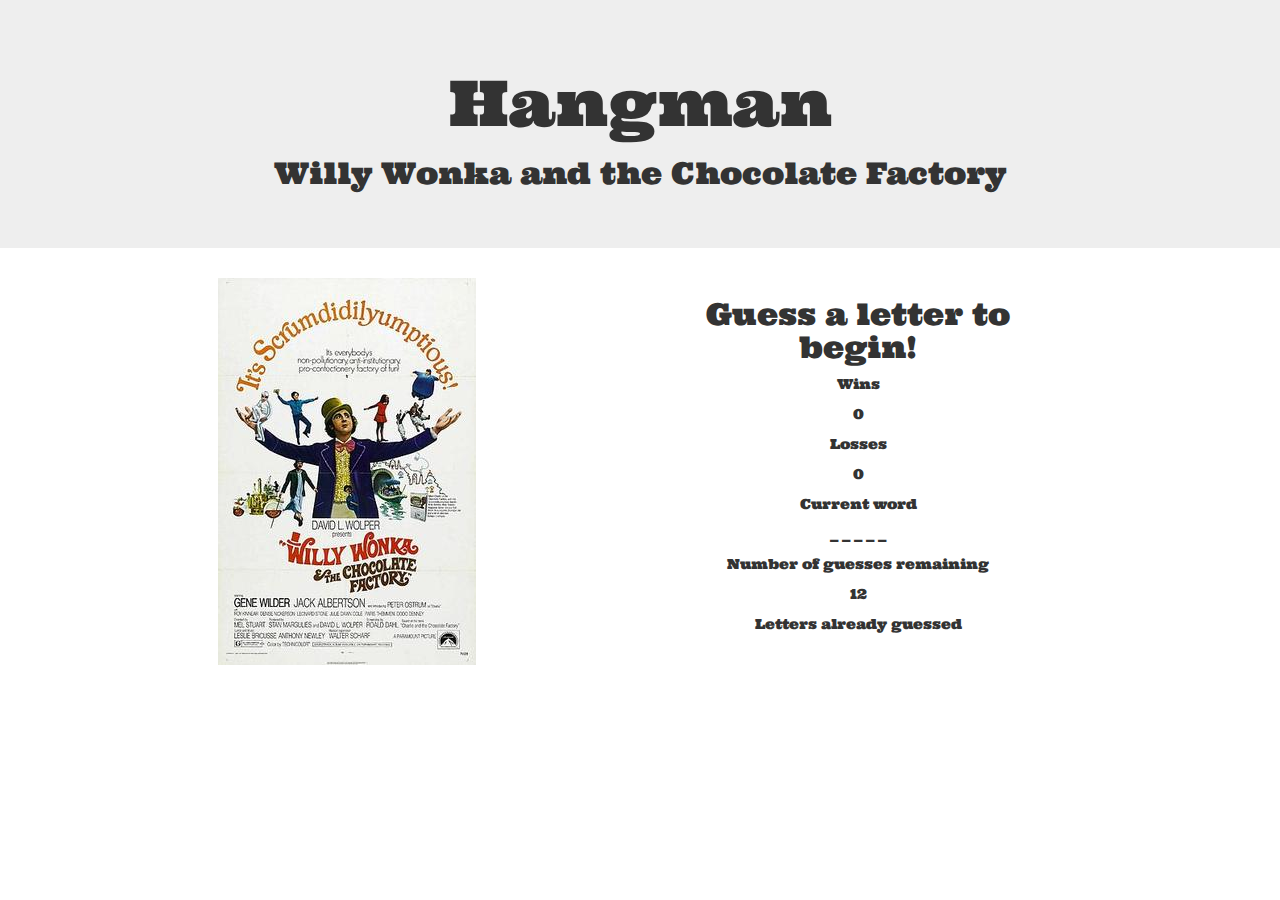
<file: index.html>
<!DOCTYPE html>
<html lang="en-us">

<head>
    <meta charset="UTF-8">
    <title>Hangman</title>
    <link rel="stylesheet" href="https://maxcdn.bootstrapcdn.com/bootstrap/3.3.6/css/bootstrap.min.css">
    <link rel="stylesheet" type="text/css" href="assets/css/style.css">   
    <link href="https://fonts.googleapis.com/css?family=Ultra" rel="stylesheet">
</head>

<body>
    <container class="background">
        <div class="jumbotron" "header">
            <div class="container">
                <h1>Hangman</h1>
                <h2>Willy Wonka and the Chocolate Factory</h2>
            </div>
        </div>
    
        <div class="row">
            <div class="col-md-2"></div>
            <div class="col-md-4" "images-div">
                <img src="assets/images/WillyWonkaMoviePoster.jpg">
            </div>
            <div class="col-md-4" "main-game">
                <h2>Guess a letter to begin!</h2>
                <p>Wins</p>
                <p id="wins"></p>
                <p>Losses</p>
                <p id="losses"></p>
                <p>Current word</p>
                <p id="currentWord"></p>
                <p>Number of guesses remaining</p>
                <p id="guessesLeft"></p>
                <p>Letters already guessed<br><span id= "alreadyGuessed"></span></p>
             
            </div>
            <div class="col-md-2"></div>


        </div>
    </container>

<script type="text/javascript" src="assets/javascript/game.js"></script>

</body>

</html>
</file>
<file: assets/css/style.css>
container {
    background: purple
}


.header {
    width: 80%;
    border-radius: 25px;
    padding 50px;
    
}
.container {
    margin: 20px, auto, 20px, auto;
}

.main-content {
    border: 2px, solid, black;
}
.images-div {
    border: 2px, solid, black;

}
h1, h2 {
    text-align: center;
    font-family: 'Ultra', serif;
}
p {
    text-align: center;
    font-family: 'Ultra', serif;
    
}
</file>
